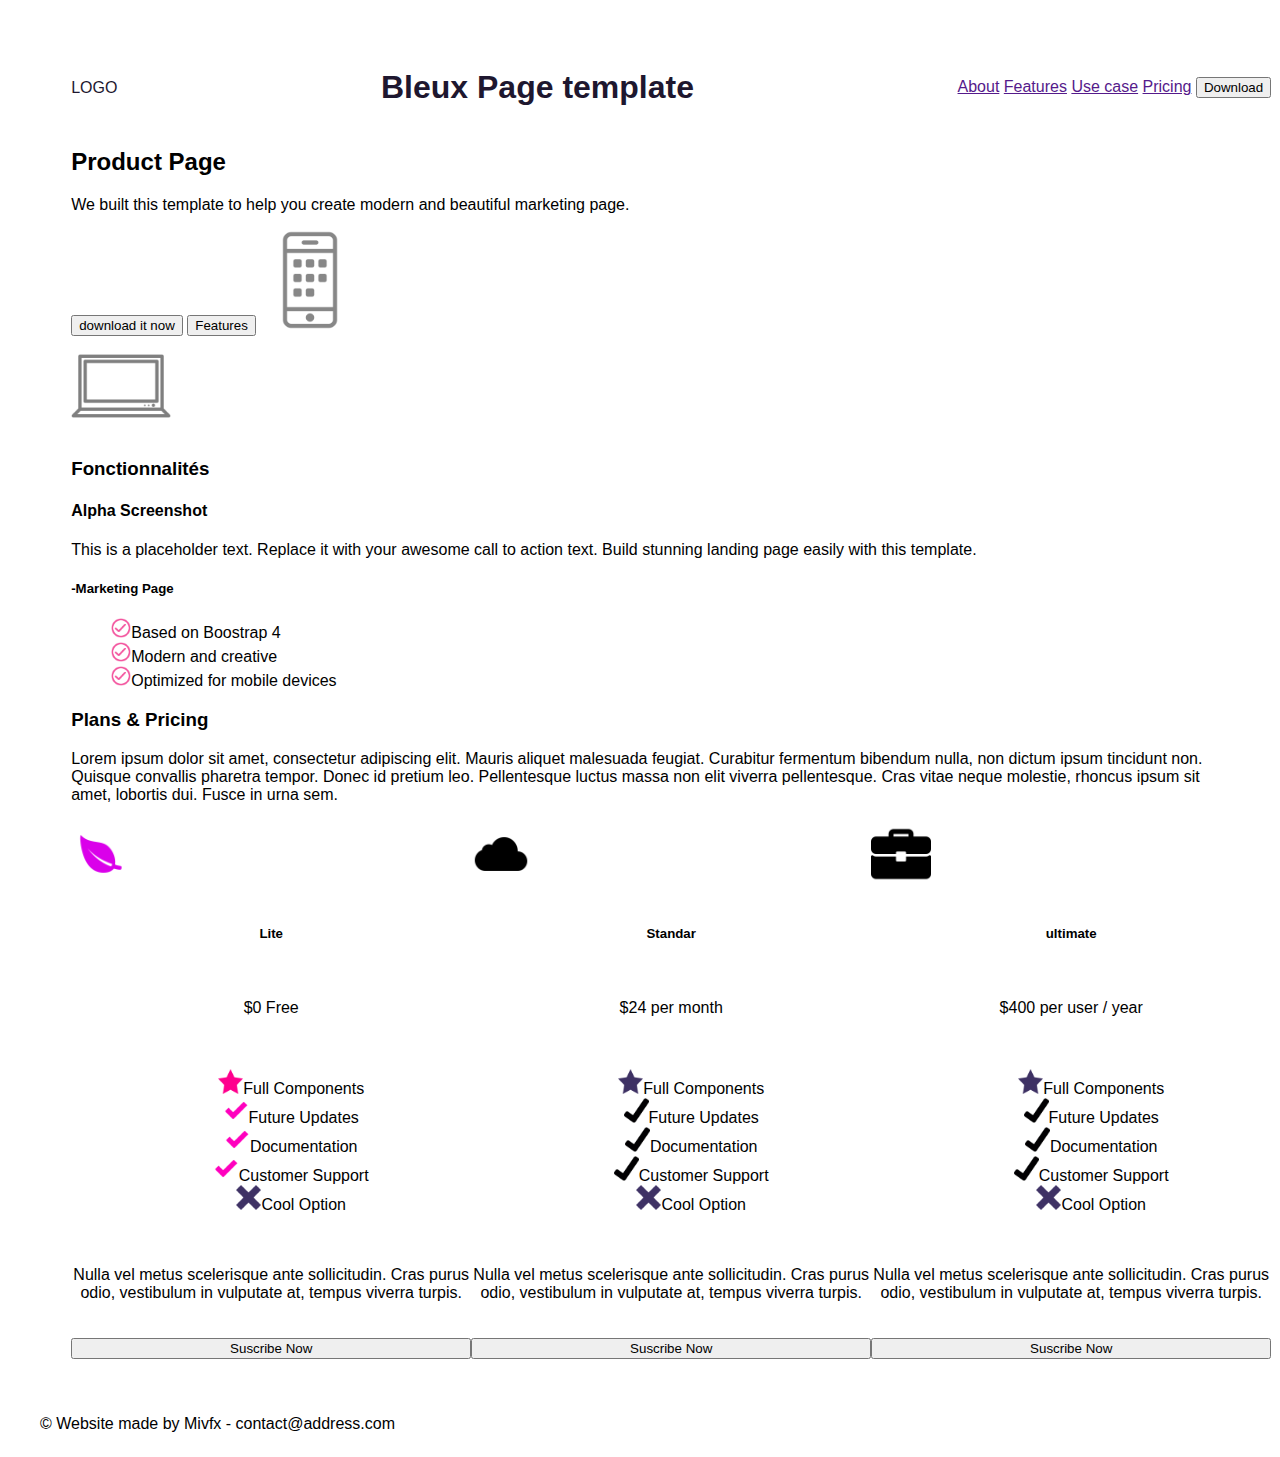
<file: index.htm>
<!DOCTYPE html>
<html lang="en">
<head>
    <meta charset="UTF-8">
    <meta http-equiv="X-UA-Compatible" content="IE=edge">
    <meta name="viewport" content="width=device-width, initial-scale=1.0">
    <link rel="stylesheet" href="css/styles.css">
    <title>Practica css</title>
</head>
<body>
    <div class="contenedor-fuera">
        <header>
            <p class="logo">LOGO</p>
            <h1>
                Bleux
                Page template
            </h1> 
        <nav>
            <a href="">About</a>
            <a href="">Features</a>
            <a href="">Use case</a>
            <a href="">Pricing</a>
            <!-- <a href="">Download</a> -->
            <button id="descargar" type="submit">Download</button>
        </nav>
        </header>
        <div class=""></div>
            <div class="productpage">
                <div class="texto-blanco">
                    <h2>Product Page</h2>
                    <p>
                        We built this template to help you create modern and beautiful marketing page.
                    </p>
                </div>
                <button class="boton-letrarosa">
                    download it now
                </button>
                <button class="boton-blanco">
                    Features
                </button>
                <img src="img/telefono.png" alt="alt text" width="100" height="100">
            </div>
            <div class="funcionalidades">
                <img src="img/computador.png" alt="alt text" width="100" height="100">
                <h3>
                    Fonctionnalités
                </h3>
                <h4>
                    Alpha Screenshot
                </h4>
                <p>
                    This is a placeholder text. Replace it with your awesome call to action text. Build stunning landing page easily with this template.
                </p>
                <h5>
                    -Marketing Page
                </h5>
                <ul>
                    <li><img src="img/verificacionrosa.png" alt="alt text" width="20px">Based on Boostrap 4</li>
                    <li><img src="img/verificacionrosa.png" alt="alt text" width="20px">Modern and creative</li>
                    <li><img src="img/verificacionrosa.png" alt="alt text" width="20px">Optimized for mobile devices</li>
                </ul>
            </div>
            <div class="plansandpricing">
                <h3>
                    Plans & Pricing
                </h3>
                <p>
                    Lorem ipsum dolor sit amet, consectetur adipiscing elit. Mauris aliquet malesuada feugiat. Curabitur fermentum bibendum nulla, non dictum ipsum tincidunt non. Quisque convallis pharetra tempor. Donec id pretium leo. Pellentesque luctus massa non elit viverra pellentesque. Cras vitae neque molestie, rhoncus ipsum sit amet, lobortis dui. Fusce in urna sem.
                </p>
                <div class="menu">
                    <article>
                        <img src="img/hojarosa.png" alt="Alt text" width="60px">
                        <h5>Lite</h5>
                        <p>$0 Free</p>
                        <ul>
                            <li><img src="img/estrellarosa.png" alt="alt text" width="25px">Full Components</li>
                            <li><img src="img/chulorosa.png" alt="alt text" width="25px">Future Updates</li>
                            <li><img src="img/chulorosa.png" alt="alt text" width="25px">Documentation</li>
                            <li><img src="img/chulorosa.png" alt="alt text" width="25px">Customer Support</li>
                            <li><img src="img/equis.png" alt="alt text" width="25px">Cool Option</li>
                        </ul>
                        <p>Nulla vel metus scelerisque ante sollicitudin. Cras purus odio, vestibulum in vulputate at, tempus viverra turpis.
                        </p>
                        <button class="botonrosa">Suscribe Now</button>
                    </article>

                    <article>
                        <img src="img/nube.png" alt="Alt text" width="60px">
                        <h5>Standar</h5>
                        <p>$24 per month</p>
                        <ul>
                            <li><img src="img/estrellapurpura.png" alt="alt text" width="25px">Full Components</li>
                            <li><img src="img/chulonegro.png" alt="alt text" width="25px">Future Updates</li>
                            <li><img src="img/chulonegro.png" alt="alt text" width="25px">Documentation</li>
                            <li><img src="img/chulonegro.png" alt="alt text" width="25px">Customer Support</li>
                            <li><img src="img/equis.png" alt="alt text" width="25px">Cool Option</li>
                        </ul>
                        <p>Nulla vel metus scelerisque ante sollicitudin. Cras purus odio, vestibulum in vulputate at, tempus viverra turpis.
                        </p>
                        <button class="botonpurpura">Suscribe Now</button>
                    </article>

                    <article>
                        <img src="img/maletin.png" alt="Alt text" width="60px">
                        <h5>ultimate</h5>
                        <p>$400 per user / year</p>
                        <ul>
                            <li><img src="img/estrellapurpura.png" alt="alt text" width="25px">Full Components</li>
                            <li><img src="img/chulonegro.png" alt="alt text" width="25px">Future Updates</li>
                            <li><img src="img/chulonegro.png" alt="alt text" width="25px">Documentation</li>
                            <li><img src="img/chulonegro.png" alt="alt text" width="25px">Customer Support</li>
                            <li><img src="img/equis.png" alt="alt text" width="25px">Cool Option</li>
                        </ul>
                        <p>Nulla vel metus scelerisque ante sollicitudin. Cras purus odio, vestibulum in vulputate at, tempus viverra turpis.
                        </p>
                        <button class="botonpurpura">Suscribe Now</button>
                    </article>
                </div>
            </div>
            
    </div>
    <footer><p>&#169 Website made by Mivfx - contact@address.com</p></footer>
</body>
</html>
</file>
<file: css/styles.css>
:root{
    --cabecera: #1e172f;
    --menu: #7c7785;
    --descargazul: linear-gradient(to rigth, #8640d5 50%, #047ed5 50%);
    --descargarosa: linear-gradient(#eb66ab 50%, #f41486 50%);
    --rosa: #f41486 ;
    --purpura: #1e172f;
    --gris: #f1f2f7;
}
body {
    font-family: sans-serif;
}

header{
    color: var(--cabecera);
    display: flex;
    align-items: center;
    width: 1200px;
    margin: 0 auto;
    justify-content: space-between;
}

.contenedor-fuera {
    width: 90%;
    max-width: 1200px;
    margin: auto;
    padding: 40px 0;
}

.menu {
    display: flex;
    width: 1200px;
    margin: 0 auto;
    margin-top: 20px;
    justify-content: space-between;
    align-items: center;
}

ul {
    list-style: none;
}

article {
    justify-content: center;
    align-self: center;
    margin: 0 auto;
    flex-direction: column;
    text-align: center;
    gap: 20px;
    display: flex;
}

footer {
    display: flex;
    align-items: center;
    width: 1200px;
    margin: 0 auto;
    justify-content: space-between;
    
    /* display: flex;
    background-color: var(--colorprincipal);
    width: 100%;
    justify-content: center;
    align-items: center;
    align-content: flex-end; */
}
</file>
